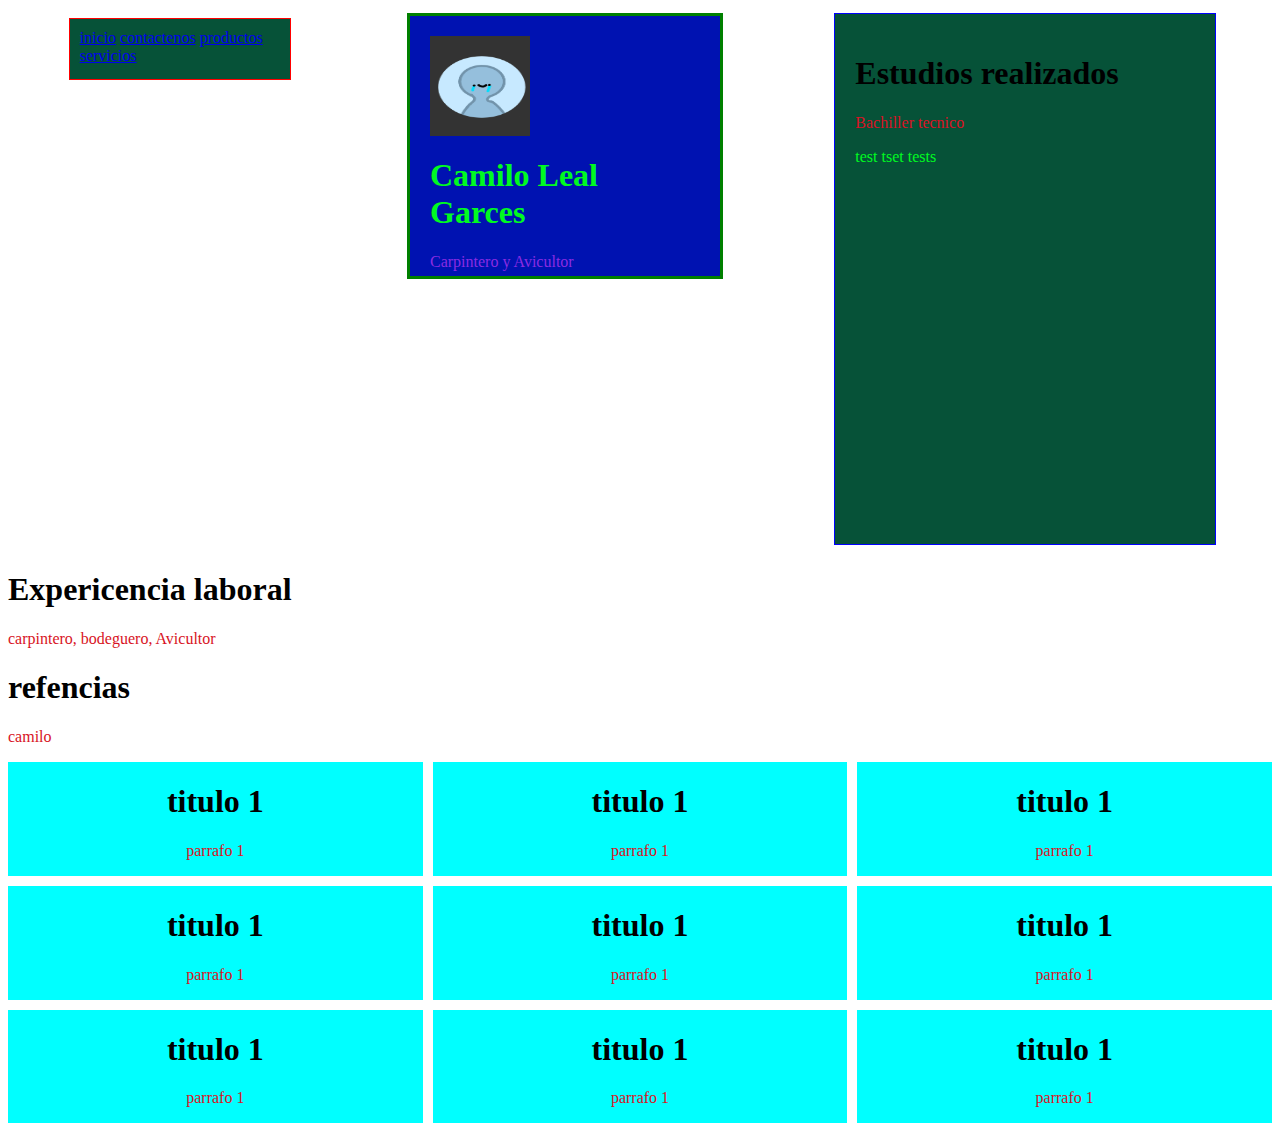
<file: index.html>
<html>
    <head>
        <title>
            mi primera pagina        
        </title>
        <link rel="stylesheet" href="estilos.css">
    
    </head>
    
    <body>
<div class="contenedor">

    <div id="seccion1" class="item">
        <a href="index.html">inicio</a>
            <a href="contactenos.html">contactenos</a>
            <a href="productos.html">productos</a>
            <a href="servicios.html">servicios</a>
        </div>        
    
          <div id="seccion2" class="item">
            <img src="foto de perfil.png" alt="imagen" height="100px" width="100px">
            <h1 id="identificador">Camilo Leal Garces</h1>
            <p class="clases">Carpintero y Avicultor</p>
        </div>  
    
            <div id="seccion3" class="item">
                <h1 id="identificado">Estudios realizados</h1>
            <p class="clases1">Bachiller tecnico</p>
            <p class="clases test" id="identificador"> test tset tests</p>
            <p class="clases1" id="identificado"></p>
        </div>

</div>


    <div id="seccion4">
         <h1>Expericencia laboral</h1>
        <p>carpintero, bodeguero, Avicultor</p>
    </div>   

        <div id="seccion5">
            <h1>refencias</h1>
        <p>camilo</p>
    </div>
    <div class="item10">

        <div class="grid-item">
            <h1>titulo 1</h1>
            <p>parrafo 1</p>
        </div>
        <div class="grid-item">
            <h1>titulo 1</h1>
            <p>parrafo 1</p>
        </div>
        <div class="grid-item">
            <h1>titulo 1</h1>
            <p>parrafo 1</p>
        </div>
        <div class="grid-item">
            <h1>titulo 1</h1>
            <p>parrafo 1</p>
        </div>
        <div class="grid-item">
            <h1>titulo 1</h1>
            <p>parrafo 1</p>
        </div>
        <div class="grid-item">
            <h1>titulo 1</h1>
            <p>parrafo 1</p>
        </div>
        <div class="grid-item">
            <h1>titulo 1</h1>
            <p>parrafo 1</p>
        </div>
        <div class="grid-item">
            <h1>titulo 1</h1>
            <p>parrafo 1</p>
        </div>
        <div class="grid-item">
            <h1>titulo 1</h1>
            <p>parrafo 1</p>
        </div>
        
    </div>
    
        
    </body>
</html>
</file>
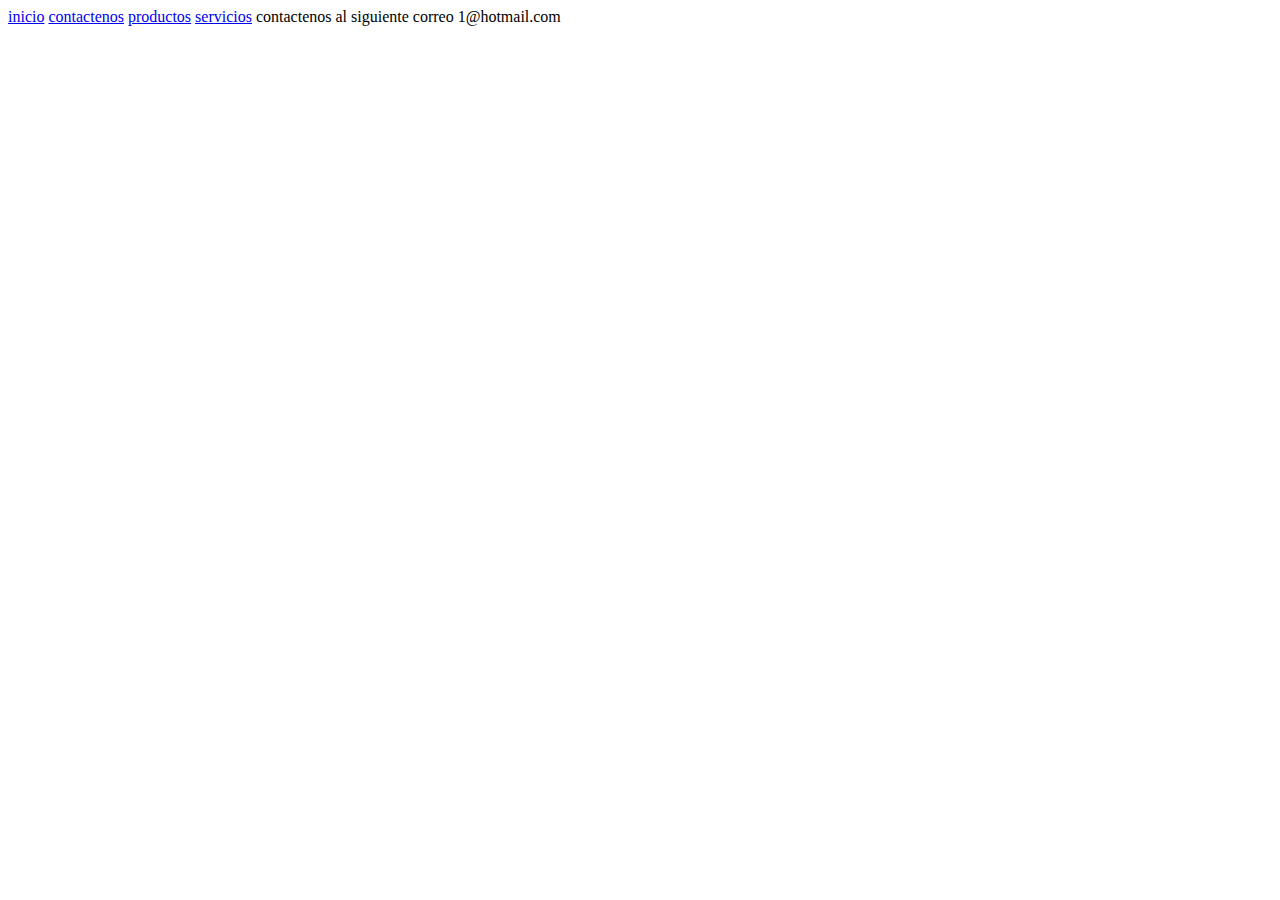
<file: contactenos.html>
<!DOCTYPE html>
<html lang="en">
<head>
    <a href="index.html">inicio</a>
        <a href="contactenos.html">contactenos</a>
        <a href="productos.html">productos</a>
        <a href="servicios.html">servicios</a>
    <meta charset="UTF-8">
    <meta name="viewport" content="width=device-width, initial-scale=1.0">
    <title>contactenos</title>
</head>



<body>


 contactenos al siguiente correo 1@hotmail.com
</body>
</html>
</file>
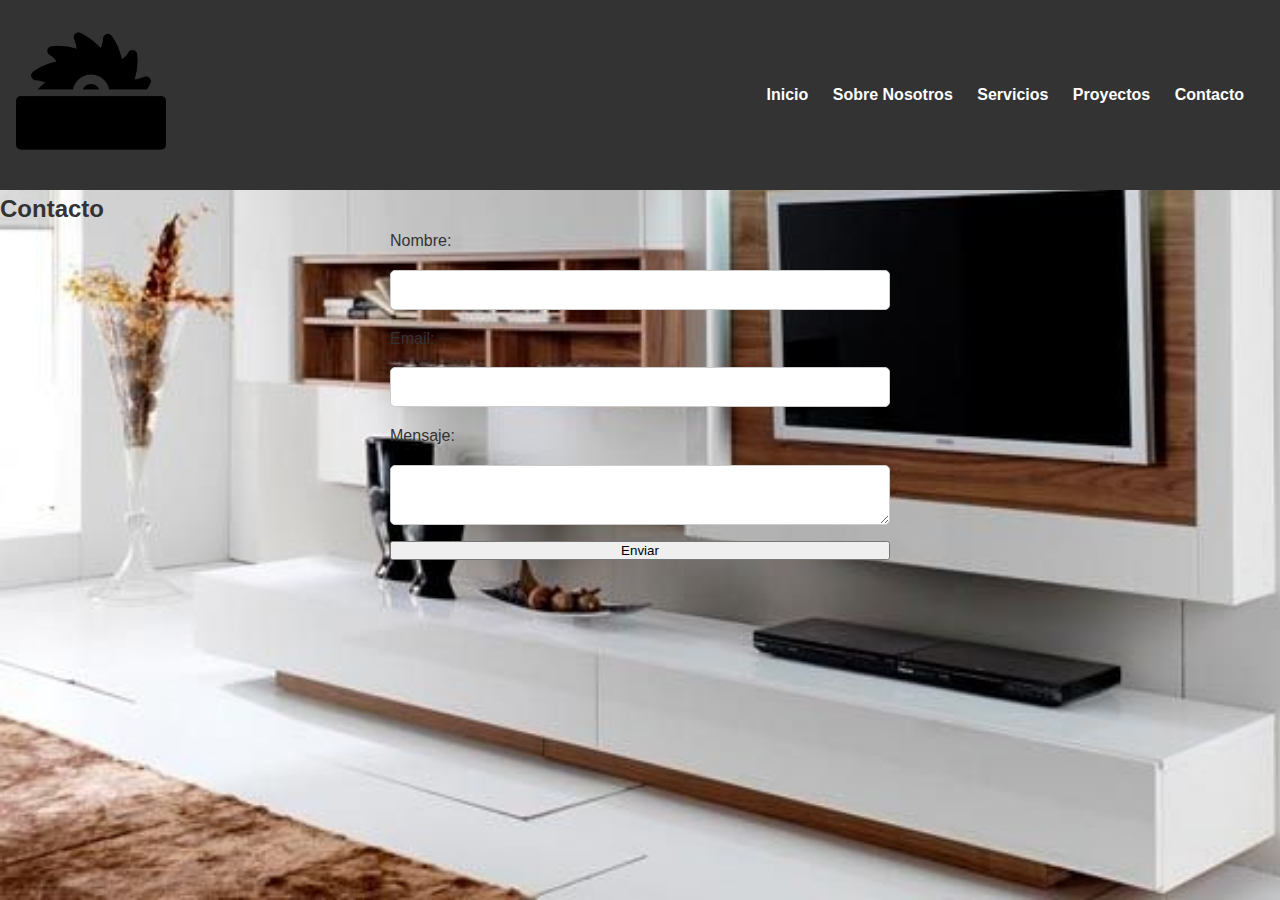
<file: Contactenos.html>
<!DOCTYPE html>
<html lang="es">
<head>
    <meta charset="UTF-8">
    <meta name="viewport" content="width=device-width, initial-scale=1.0">
    <meta name="description" content="Página web de carpintería, muebles a medida, reformas y más.">
    <title>Contactenos</title>
    <link rel="stylesheet" href="primeravez.css">
</head>
<body>
    <!-- Encabezado -->
    <header>
        <div class="logo">
            <img src="104046.png" alt="Carpintería Nombre">
        </div>
        <nav>
            <ul>
                <li><a href="MIPRIMERAVEZ.html">Inicio</a></li>
                <li><a href="SobreNosotros.html">Sobre Nosotros</a></li>
                <li><a href="Servicios.html">Servicios</a></li>
                <li><a href="Proyectos.html">Proyectos</a></li>
                <li><a href="Contactenos.html">Contacto</a></li>
            </ul>
        </nav>
    </header>
    <body>
        
        <h2>Contacto</h2>
        <form action="contact.php" method="POST">
            <label for="nombre">Nombre:</label>
            <input type="text" id="nombre" name="nombre" required>

            <label for="email">Email:</label>
            <input type="email" id="email" name="email" required>

            <label for="mensaje">Mensaje:</label>
            <textarea id="mensaje" name="mensaje" required></textarea>

            <button type="submit">Enviar</button>
        </form>

    </body>
</file>
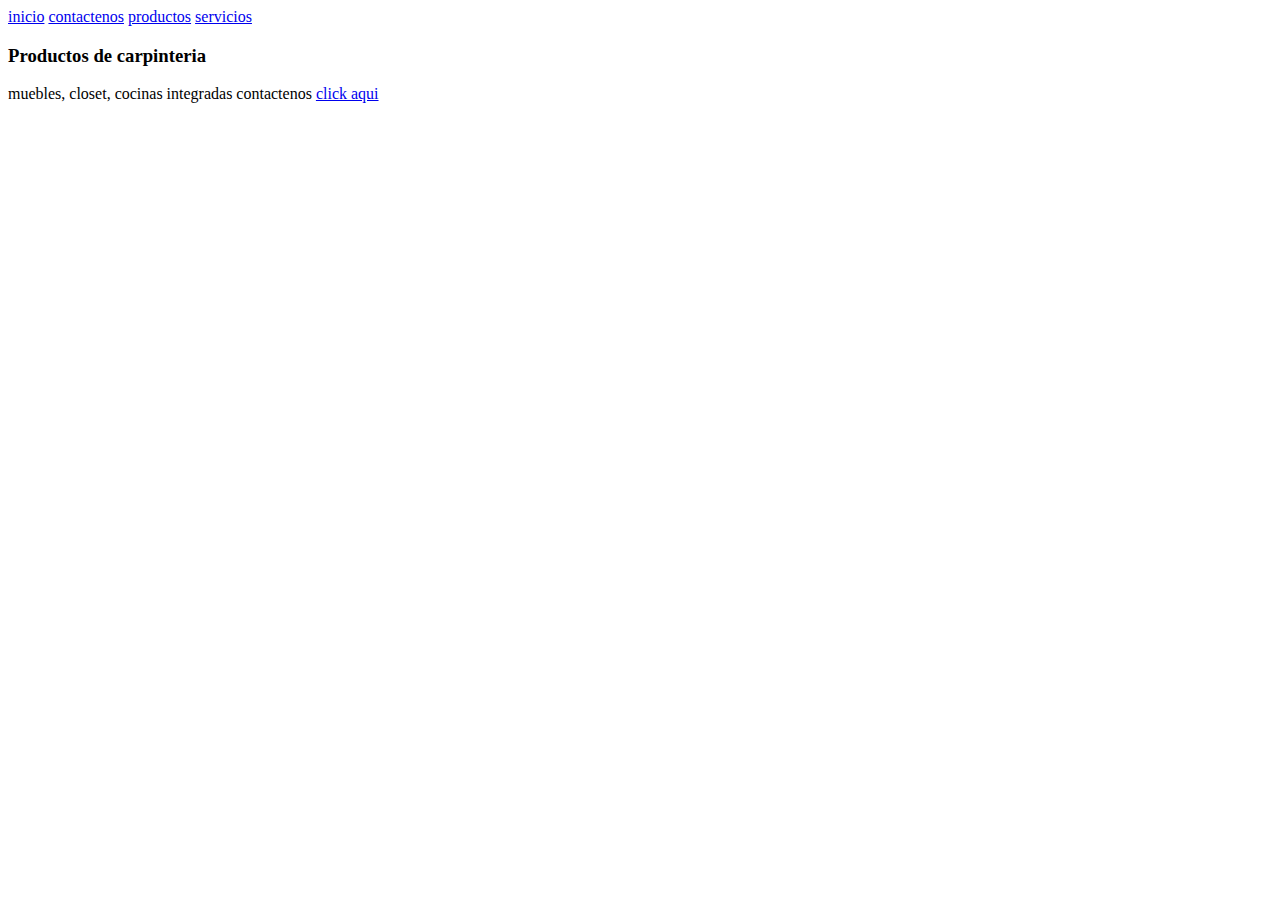
<file: productos.html>
<!DOCTYPE html>
<html lang="en">
<head>
    <meta charset="UTF-8">
    <meta name="viewport" content="width=device-width, initial-scale=1.0">
    <title>Document</title>
</head>
<body>
    <a href="index.html">inicio</a>
        <a href="contactenos.html">contactenos</a>
        <a href="productos.html">productos</a>
        <a href="servicios.html">servicios</a>
    <h3>Productos de carpinteria</h3>

    <p>muebles, closet, cocinas integradas
        contactenos <a href="contactenos.html">click aqui</a> </p>
    
</body>
</html>
</file>
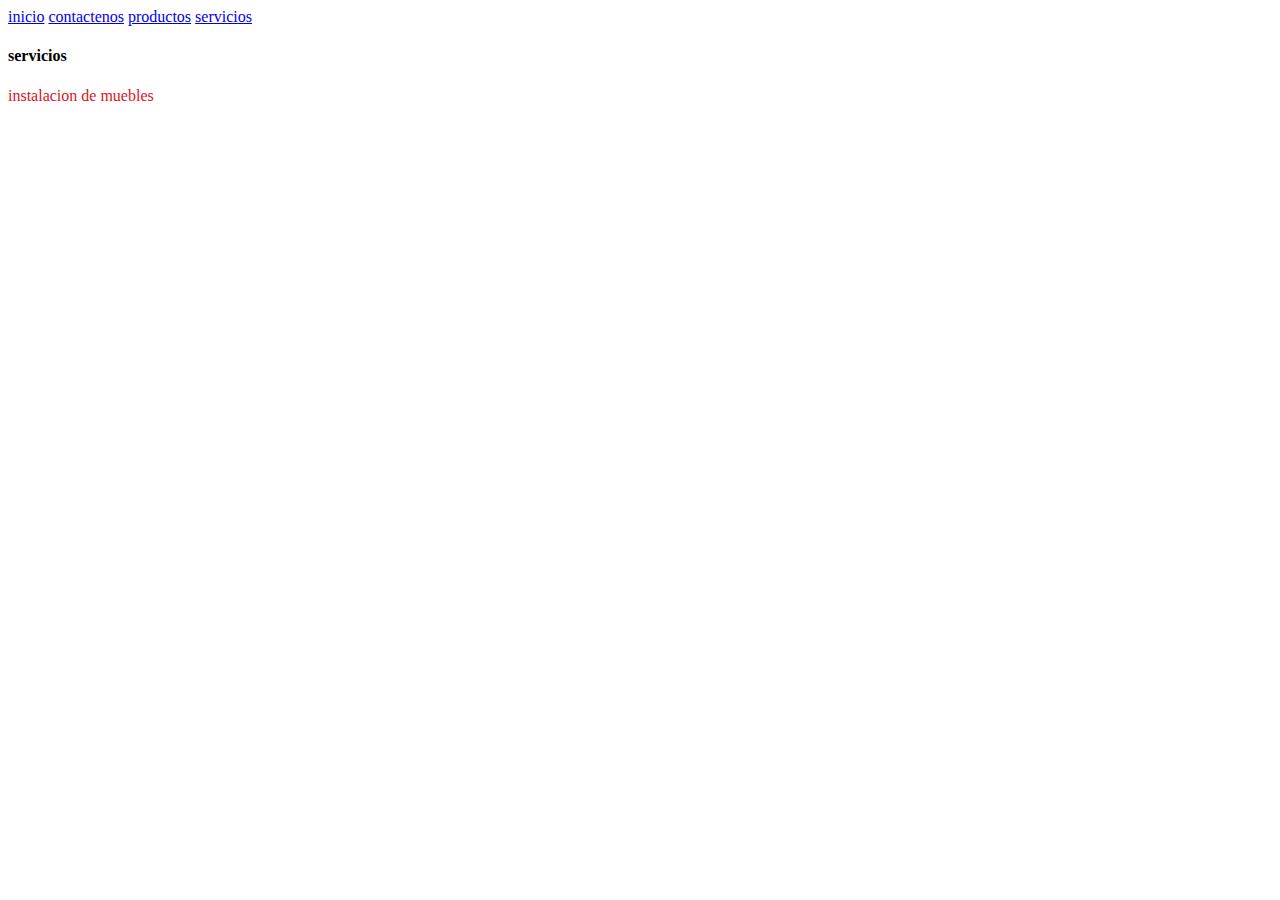
<file: servicios.html>
<!DOCTYPE html>
<html lang="en">
<head>
    <a href="index.html">inicio</a>
        <a href="contactenos.html">contactenos</a>
        <a href="productos.html">productos</a>
        <a href="servicios.html">servicios</a>
    <meta charset="UTF-8">
    <meta name="viewport" content="width=device-width, initial-scale=1.0">
    <title>servicios</title>
    <link rel="stylesheet" href="estilos.css">
</head>
<body>
   <h4>servicios</h4>
   <p>instalacion de muebles</p> 
</body>
</html>
</file>
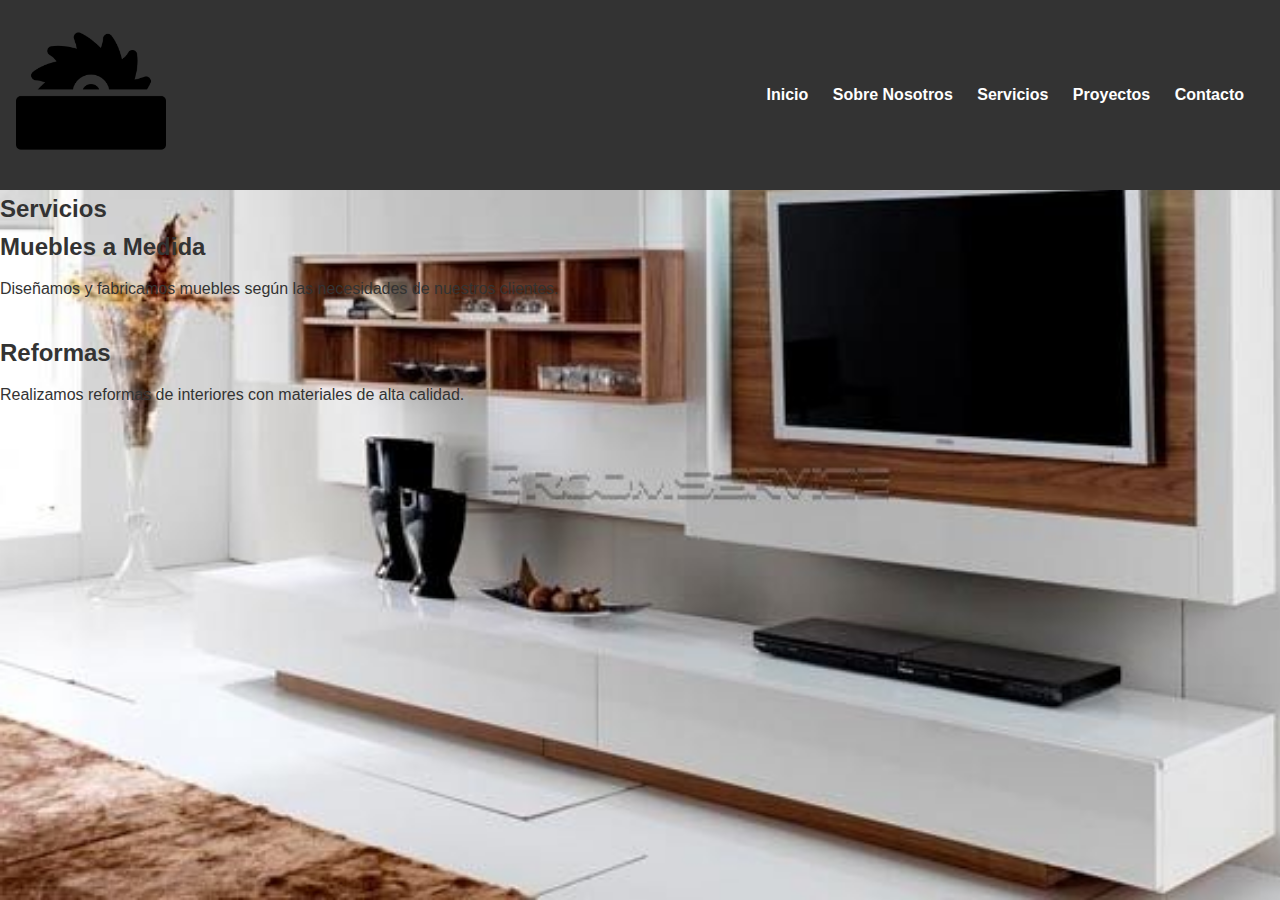
<file: Servicios.html>
<!DOCTYPE html>
<html lang="es">
<head>
    <meta charset="UTF-8">
    <meta name="viewport" content="width=device-width, initial-scale=1.0">
    <meta name="description" content="Página web de carpintería, muebles a medida, reformas y más.">
    <title>servicios</title>
    <link rel="stylesheet" href="primeravez.css">
</head>
<body>
    <!-- Encabezado -->
    <header>
        <div class="logo">
            <img src="104046.png" alt="Carpintería Nombre">
        </div>
        <nav>
            <ul>
                <li><a href="MIPRIMERAVEZ.html">Inicio</a></li>
                <li><a href="SobreNosotros.html">Sobre Nosotros</a></li>
                <li><a href="Servicios.html">Servicios</a></li>
                <li><a href="Proyectos.html">Proyectos</a></li>
                <li><a href="Contactenos.html">Contacto</a></li>
            </ul>
        </nav>
    </header>
    <body>

        <h2>Servicios</h2>
        <div class="servicio">
            <h3>Muebles a Medida</h3>
            <p>Diseñamos y fabricamos muebles según las necesidades de nuestros clientes.</p>
        </div>
        <div class="servicio">
            <h3>Reformas</h3>
            <p>Realizamos reformas de interiores con materiales de alta calidad.</p>
        </div>
        
    </body>
</file>
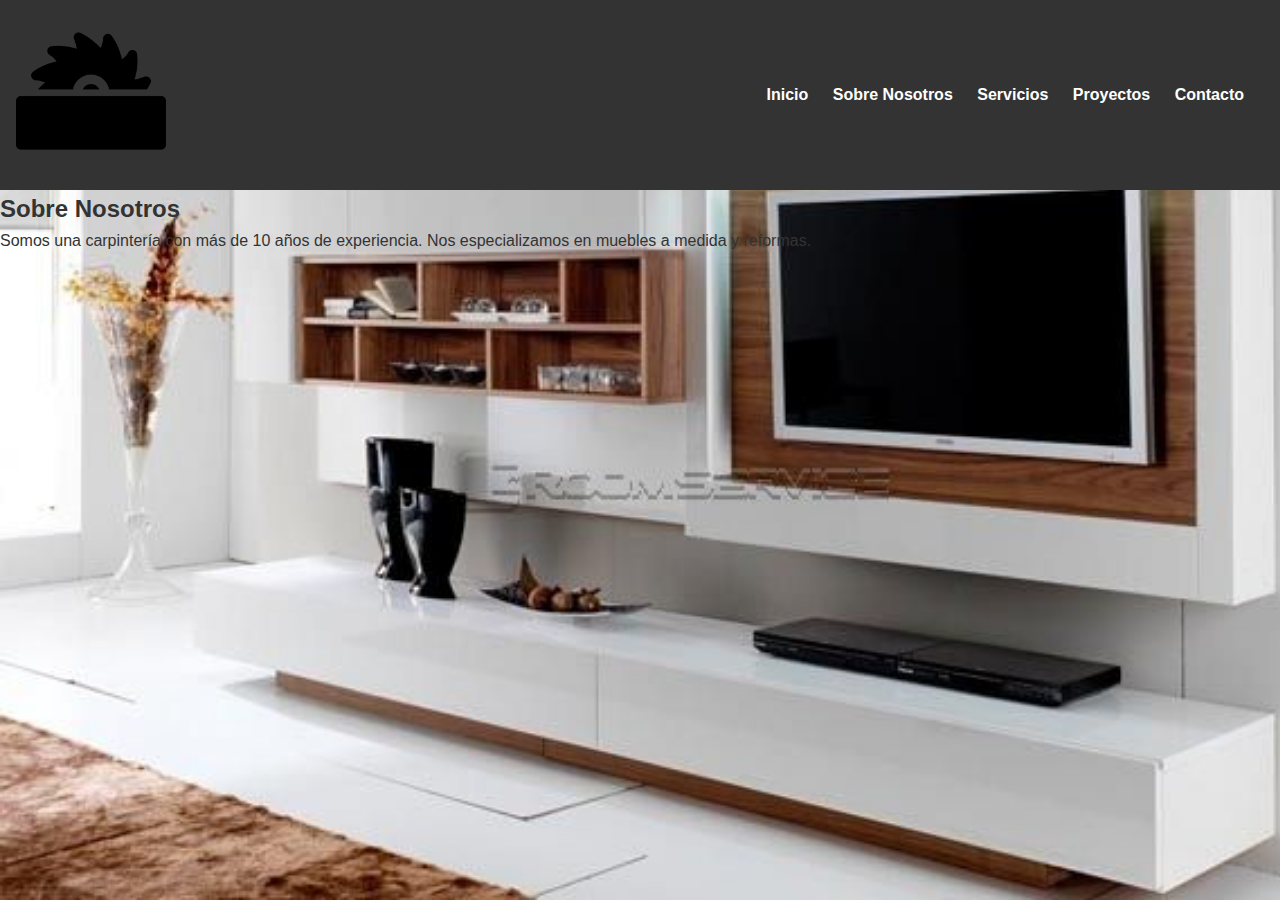
<file: SobreNosotros.html>
<!DOCTYPE html>
<html lang="es">
<head>
    <meta charset="UTF-8">
    <meta name="viewport" content="width=device-width, initial-scale=1.0">
    <meta name="description" content="Página web de carpintería, muebles a medida, reformas y más.">
    <title>Sobre Nosotros</title>
    <link rel="stylesheet" href="primeravez.css">
</head>
<body>
    <!-- Encabezado -->
    <header>
        <div class="logo">
            <img src="104046.png" alt="Carpintería Nombre">
        </div>
        <nav>
            <ul>
                <li><a href="MIPRIMERAVEZ.html">Inicio</a></li>
                <li><a href="SobreNosotros.html">Sobre Nosotros</a></li>
                <li><a href="Servicios.html">Servicios</a></li>
                <li><a href="Proyectos.html">Proyectos</a></li>
                <li><a href="Contactenos.html">Contacto</a></li>
            </ul>
        </nav>
    </header>
    <body>
        <h2>Sobre Nosotros</h2>
        <p>Somos una carpintería con más de 10 años de experiencia. Nos especializamos en muebles a medida y reformas.</p>
    </body>
</file>
<file: estilos.css>
p {
    
    color: rgb(216, 19, 36);
}

.clases {
    color: blueviolet;
}

#identificador{
    color: rgb(0, 250, 33);
}
#seccion1{
    width: 200px;
    height: 40px;
    margin: 10px;
    padding: 10px;
    border: 1px solid red;
}
#seccion2{
    width: 270px;
    height: 220px;
    margin: 5px;
    padding: 20px;
    border: 3px solid green;
    background-color: rgb(0, 18, 177);
}
#seccion3{
    width: 340px;
    height: 490px;
    margin: 5px;
    padding: 20px;
    border: 1px solid blue;
}
  .contenedor{
    display: flex;
    justify-content: space-around;
  }
.item{
    background-color: rgb(6, 82, 56);
}
.item10{
    display:grid;
    grid-template-columns: auto auto auto;
    gap: 10px;
}

.grid-item{
    background-color: aqua;
    text-align: center;
}
</file>
<file: primeravez.css>
* {
    margin: 0;
    padding: 0;
    box-sizing: border-box;
}

/* Fondo y texto */
body {
    font-family: Arial, sans-serif;
    line-height: 1.6;
    color: #333;
    background-color: #f4f4f4;
    background-image: url(tv.jpg);
    background-attachment: fixed;
    background-repeat: no-repeat;
    background-size: cover;
}

/* Encabezado */
header {
    background-color: #333;
    color: white;
    padding: 1rem;
    display: flex;
    justify-content: space-between;
    align-items: center;
}

header .logo img {
    width: 150px;
}

nav ul {
    list-style-type: none;
}

nav ul li {
    display: inline;
    margin-right: 20px;
}

nav ul li a {
    color: white;
    text-decoration: none;
    font-weight: bold;
}

/* Banner */
.banner {
    background: url('images/banner.jpg') no-repeat center center/cover;
    text-align: center;
    padding: 100px 0;
    color: white;
}

.banner h1 {
    font-size: 3rem;
}

.cta-button {
    background-color: #ff6600;
    color: white;
    padding: 10px 20px;
    text-decoration: none;
    font-size: 1.2rem;
    border-radius: 5px;
}

.cta-button:hover {
    background-color: #cc5200;
}

/* Sección de Servicios */
#servicios {
    background-color: #fff;
    padding: 2rem 0;
}

.servicio {
    margin-bottom: 2rem;
}

.servicio h3 {
    font-size: 1.5rem;
    margin-bottom: 10px;
}

/* Formulario de contacto */
form {
    display: grid;
    gap: 1rem;
    max-width: 500px;
    margin: 0 auto;
}

form input, form textarea {
    padding: 10px;
    font-size: 1rem;
    border: 1px solid #ccc;
    border-radius: 5px;
}

/* Pie de página */
footer {
    background-color: #333;
    color: white;
    text-align: center;
    padding: 1rem;
}

footer .social-media a {
    color: white;
    text-decoration: none;
    margin: 0 10px;
}
.galeria{
    display: flex;
    width: 90%;
    margin-left: auto;
    margin-right: auto;
}
</file>
